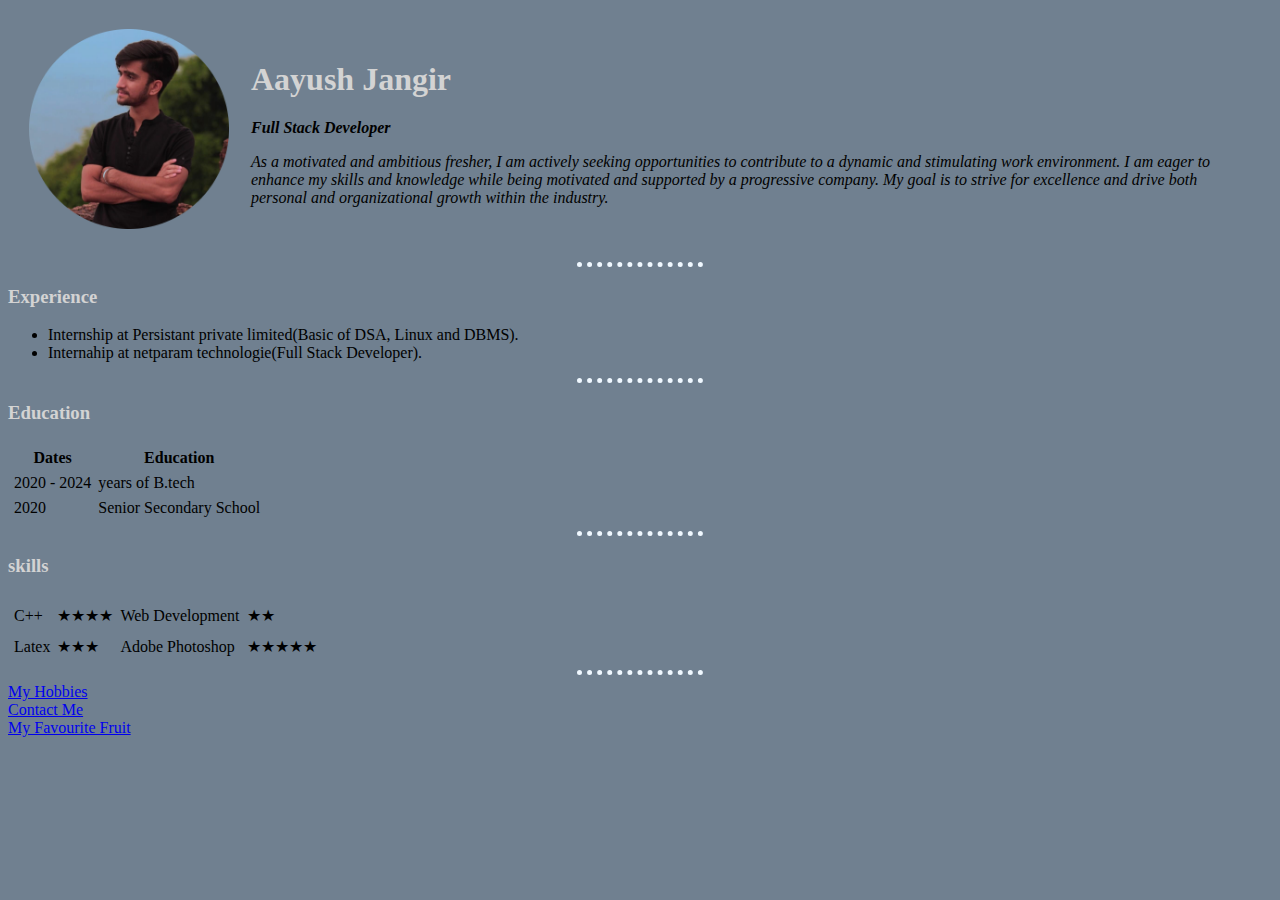
<file: index.html>
<!DOCTYPE html>
<html lang="en">

<head>
    <meta charset="UTF-8">
    <meta name="viewport" content="width=device-width, initial-scale=1.0">
    
    <title>Aayush's Personal Site</title>
    <link rel="stylesheet" href="css/styles.css">
</head>
<body>
    <table cellspacing = "20">
        <tr>
            <td><img src = images/Aayush_Jangir.png width = "200" height = "200" alt="Aayush's Profile Picture"></td>
            <td>
                <h1>Aayush Jangir</h1>
                <p><em><strong>Full Stack Developer</strong></em></p>
                <p><em>As a motivated and ambitious fresher, I am actively seeking opportunities to contribute to a dynamic and stimulating
                work environment. I am eager to enhance my skills and knowledge while being motivated and supported by a
                progressive company. My goal is to strive for excellence and drive both personal and organizational growth within
                the industry.</em></p>
            </td>
        </tr>
    </table>

    <hr>
    <h3>Experience</h3>
    <ul>
        <li>Internship at Persistant private limited(Basic of DSA, Linux and DBMS).</li>
        <li>Internahip at netparam technologie(Full Stack Developer).</li>
    </ul>
    <hr>
    <h3>Education</h3>
    <table cellspacing = "5">
        <thead>
            <tr>
                <th>Dates</th>
                <th>Education</th>
            </tr>
        </thead>
        <tbody>
            <tr>
                <td>2020 - 2024</td>
                <td>years of B.tech</td>
            </tr>
            <tr>
                <td>2020</td>
                <td>Senior Secondary School</td>
            </tr>
        </tbody>
        <tfoot>
            
        </tfoot>
    </table>
    <hr>
    <h3>skills</h3>
    <table cellspacing = "5">
        <tr>
            <tr>
                <td>C++</td>
                <td>★★★★</td>
                <td>Web Development</td>
                <td>★★</td>
            </tr>
        </tr>
        <tr>
            <tr>
                <td>Latex</td>
                <td>★★★</td>
                <td>Adobe Photoshop</td>
                <td>★★★★★</td>
            </tr>
        </tr>
    </table>
    <hr>
    <a href="My_Hobbies.html">My Hobbies</a>
    <br>
    <a href="Contact_Me.html">Contact Me</a>
    <br>
    <a href="Apple/Apple.html">My Favourite Fruit</a>
</body>

</html
</file>
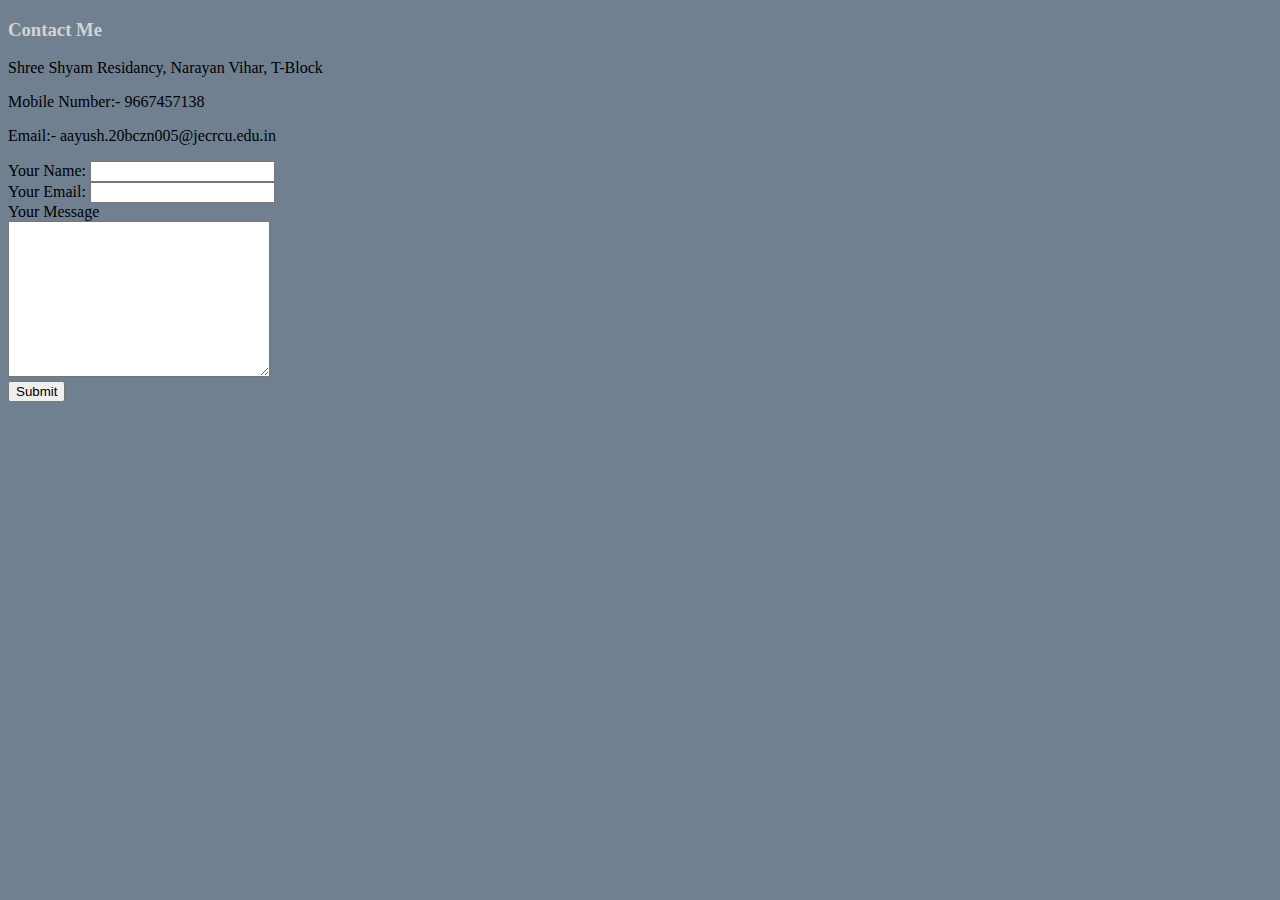
<file: Contact_Me.html>
<!DOCTYPE html>
<html lang="en">

<head>
    <meta charset="UTF-8">
    <meta name="viewport" content="width=device-width, initial-scale=1.0">
    <title>My Hobbies</title>
    <link rel="stylesheet" href="css/styles.css">
</head>

<body>
    <h3>Contact Me</h3>
    <p>Shree Shyam Residancy, Narayan Vihar, T-Block</p>
    <p>Mobile Number:- 9667457138</p>
    <p>Email:- aayush.20bczn005@jecrcu.edu.in</p>
    <form action="mailto:aayushjangir09809@gmail.com" method="post" enctype="text/plain">
        <label for="Your Name">Your Name:</label>
        <input type="text"><br>
        <label for="Your Email">Your Email:</label>
        <input type="email" name="" id=""><br>
        <label for="Your Message">Your Message</label><br>
        <textarea name="name" cols="30" rows="10"></textarea><br>
        <input type="submit">
    </form>
</body>

</html>
</file>
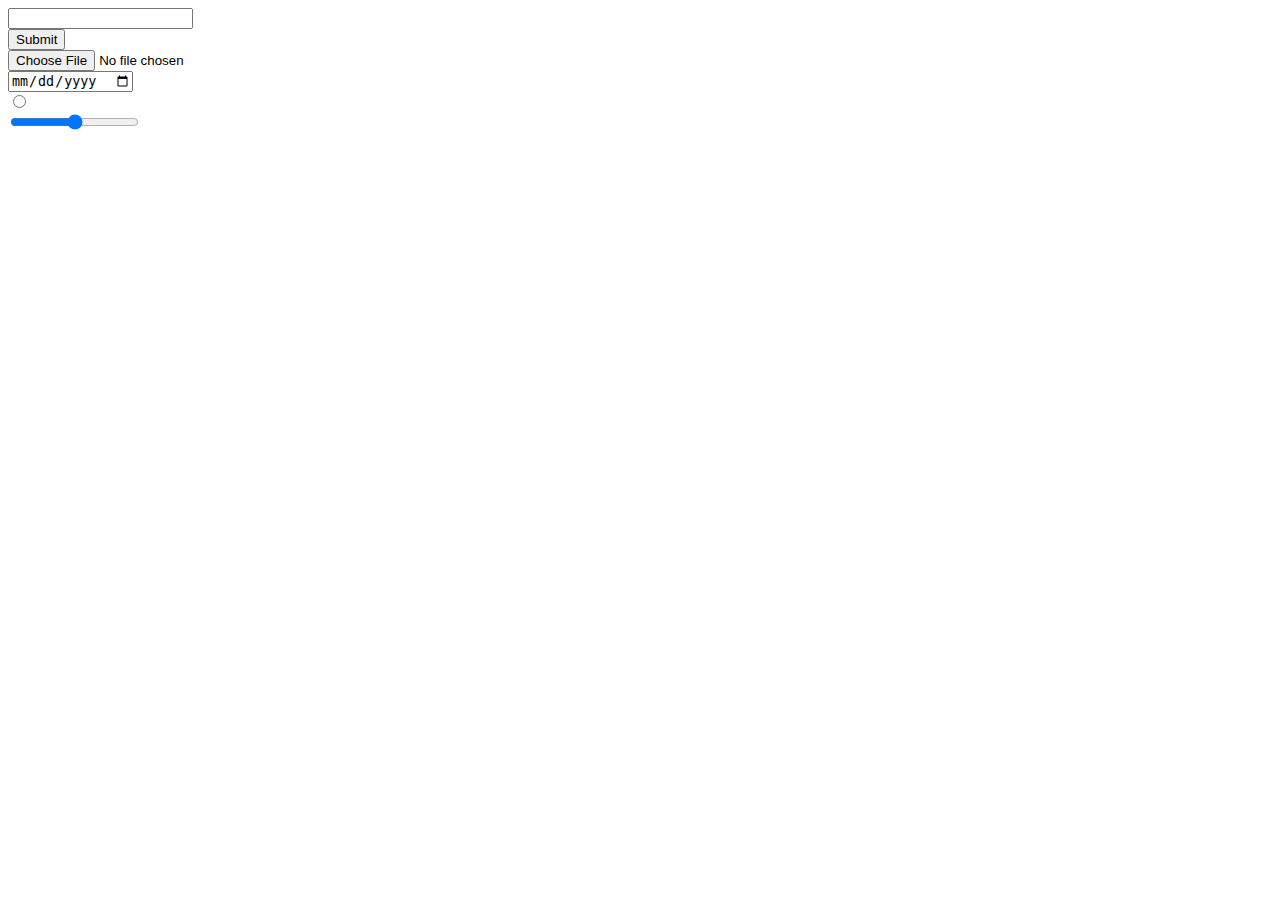
<file: input.html>
<!DOCTYPE html>
<html lang="en">
<head>
    <meta charset="UTF-8">
    <meta name="viewport" content="width=device-width, initial-scale=1.0">
    <title>input.html</title>
</head>
<body>
    <form>
        <input type="text"><br>
        <input type="submit"><br>
        <input type="file"><br>
        <input type="date"><br>
        <input type="radio"><br>
        <input type="range">
    </form>
</body>
</html>
</file>
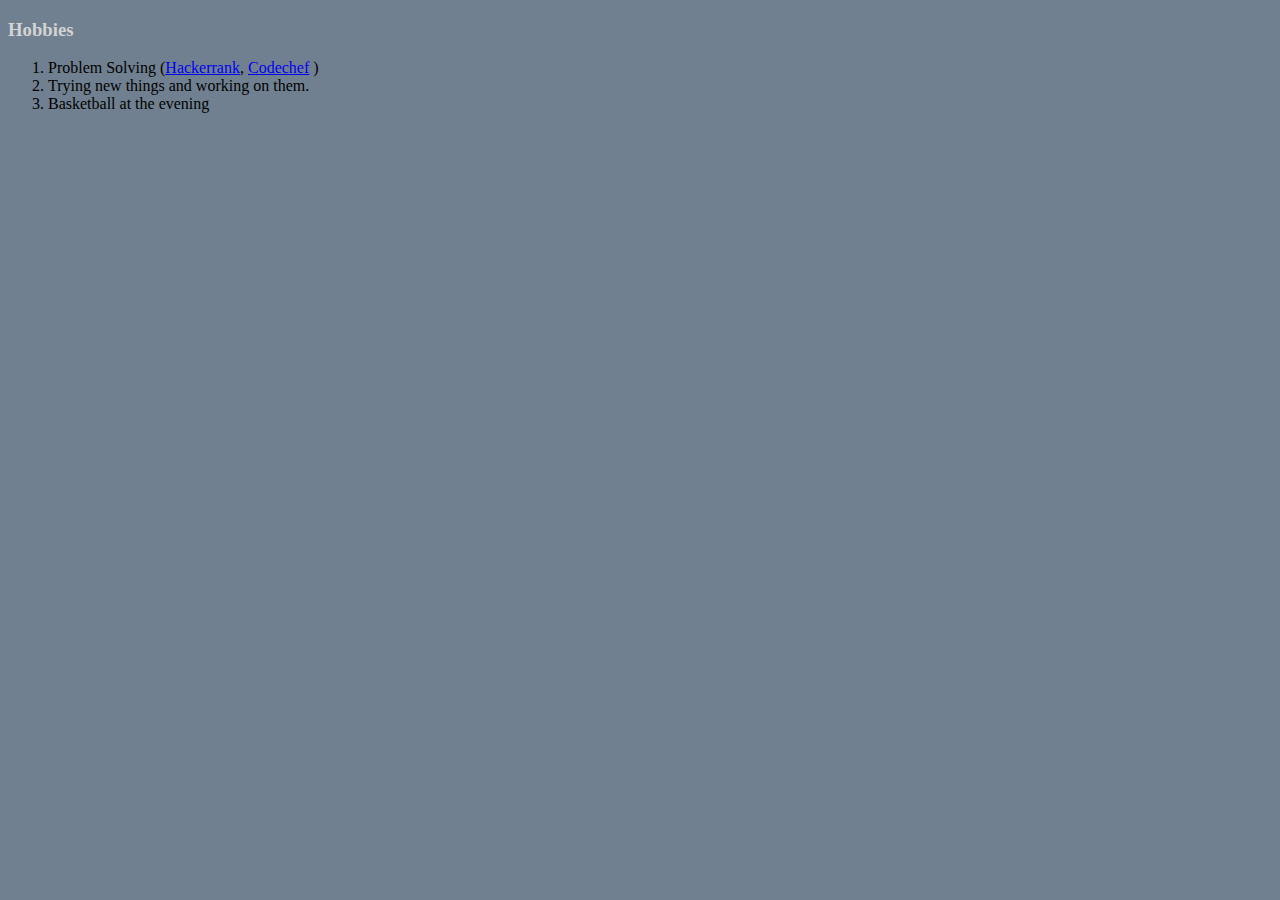
<file: My_Hobbies.html>
<!DOCTYPE html>
<html lang="en">
<head>
    <meta charset="UTF-8">
    <meta name="viewport" content="width=device-width, initial-scale=1.0">
    <title>Document</title>
    <link rel="stylesheet" href="css/styles.css">
</head>
<body>
    <h3>Hobbies</h3>
    <ol>
        <li>Problem Solving (<a href="https://www.hackerrank.com/">Hackerrank</a>, <a href="https://www.codechef.com/">Codechef</a> )</li>
        <li>Trying new things and working on them.</li>
        <li>Basketball at the evening</li>
    </ol>
</body>
</html>
</file>
<file: css/styles.css>
body {
    background-color: slategray;
}

hr {
    border-style: none;
    border-top-style: dotted;
    border-color: aliceblue;
    border-width: 5px;
    width: 10%;
}
h1 {
    color: #D3D3D3;
}
h3 {
    color: #D3D3D3;
}
</file>
